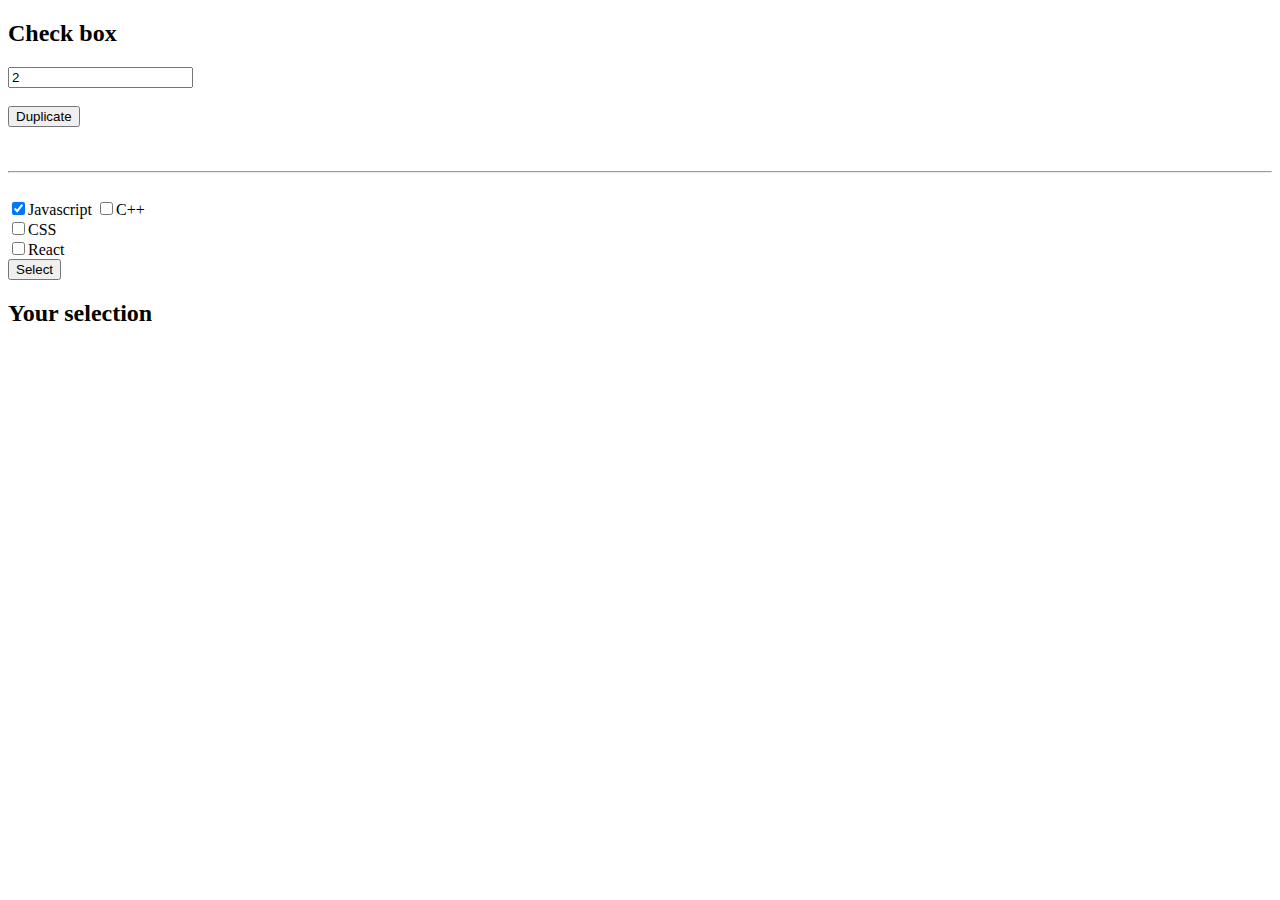
<file: forms-checkbox/index.html>
<!DOCTYPE html>
<html lang="en">
<head>
    <meta charset="UTF-8">
    <meta name="viewport" content="width=device-width, initial-scale=1.0">
    <title>Document</title>
</head>
<body>
    <h2>Check box</h2>
    <main id="main">
        <form id="form1">
            <input type="text" value="2"><br/><br/>
            <button type="button">Duplicate</button>
        </form>
        <br/>
        <br/>
        <hr/>
        <br/>
        <form id="form2">
            <input type="checkbox" value="javascript" checked/><label>Javascript</label>
            <input type="checkbox" value="C++" /><label>C++</label><br/>
            <input type="checkbox" value="CSS" /><label>CSS</label><br/>
            <input type="checkbox" value="React"/><label>React</label><br/>
            <button>Select</button>
        </form>
        <h2>Your selection</h2>
        <div id="result"></div>
    </main>
    <script src="script.js"></script>
</body>
</html>
</file>
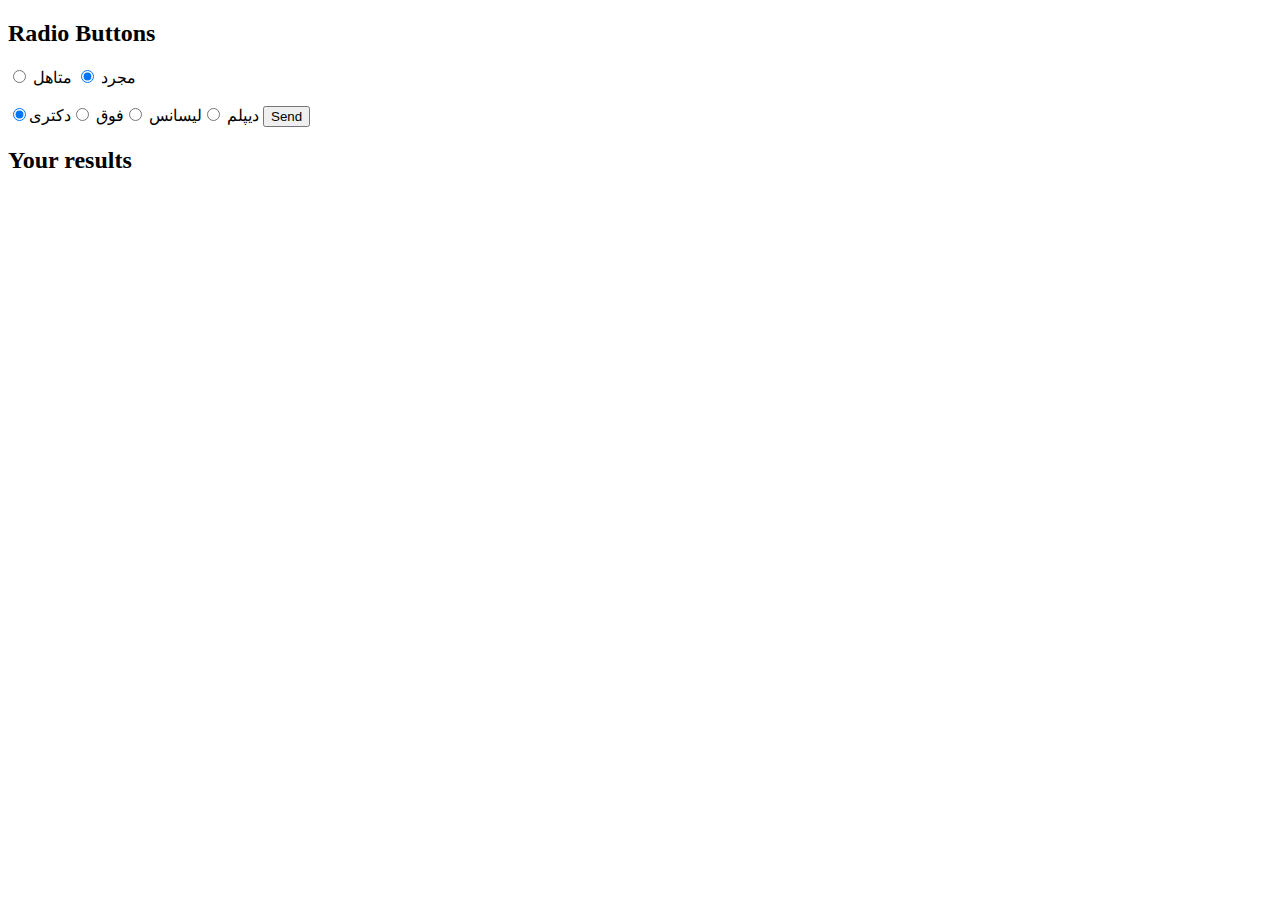
<file: forms-radioButtons/index.html>
<!DOCTYPE html>
<html lang="en">
<head>
    <meta charset="UTF-8">
    <meta name="viewport" content="width=device-width, initial-scale=1.0">
    <title>Document</title>
</head>
<body>
    <h2>Radio Buttons</h2>

    <main>
        <form>
            <input name="marriage" type="radio" value="" checked> <label>مجرد</label>
            <input name="marriage" type="radio" value="" checked> <label>متاهل</label>
        
            <br/>
            <br/>
            <input type="radio" name="edu" checked><label>دیپلم</label>
            <input type="radio" name="edu" ><label>لیسانس</label>
            <input type="radio" name="edu" ><label>فوق</label>
            <input type="radio" name="edu" ><label>دکتری</label>
            <button>Send</button>
            
        </form>
    </main>
    <h2>Your results</h2>
    <div id="result"></div>
    <script src="script.js"></script>    
</body>
</html>
</file>
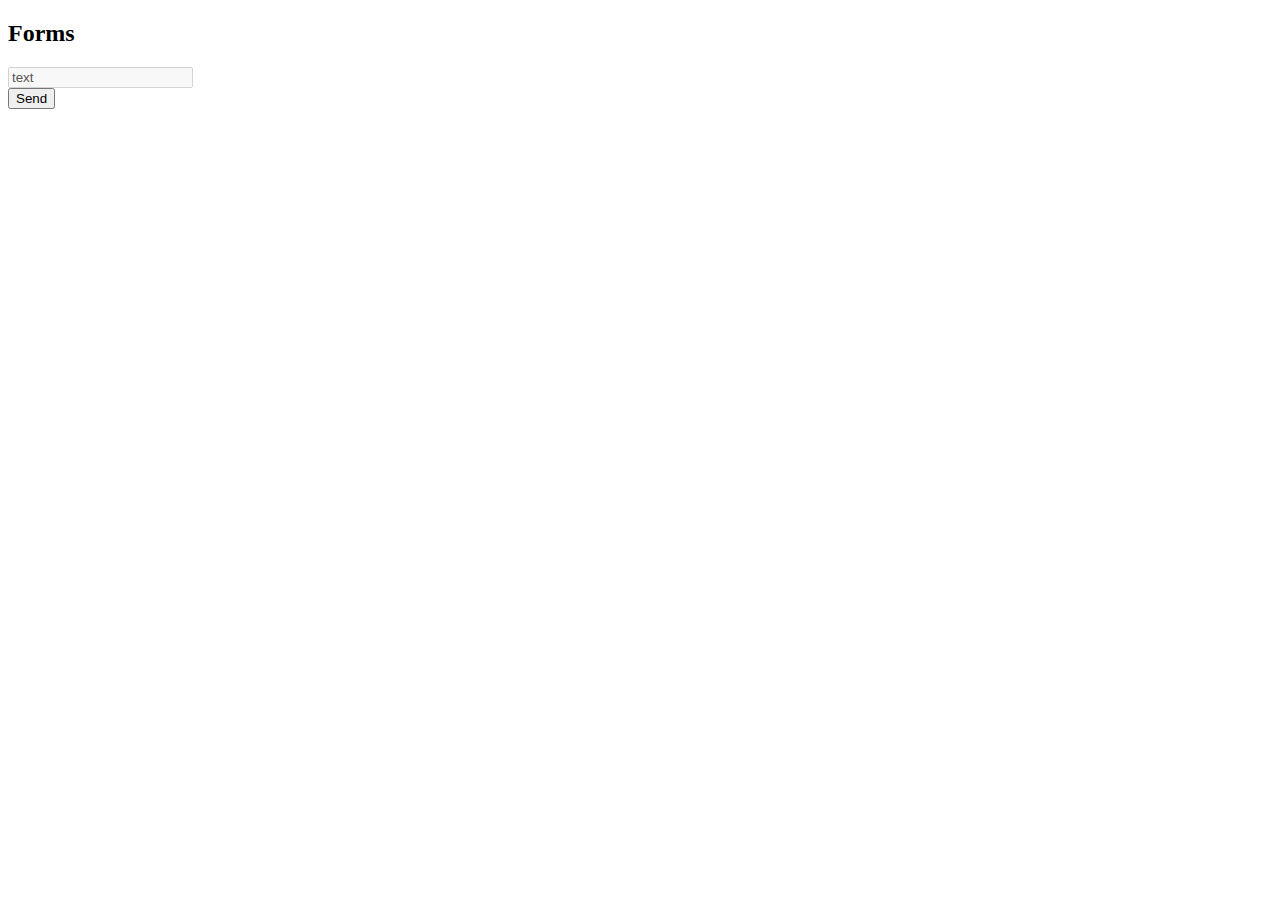
<file: forms/index.html>
<!DOCTYPE html>
<html lang="en">
<head>
    <meta charset="UTF-8">
    <meta name="viewport" content="width=device-width, initial-scale=1.0">
    <title>Document</title>
</head>
<body>
    <h2>Forms</h2>
    <div id="main">
        <form action="https://google.com" method="GET" name="myForm">
            <input type="text" name="mytext" value="text">
            <br/>
            <button type="submit" name="mybutton">Send</button>
        </form>
    </div>
    <script src="script.js"></script>
</body>
</html>
</file>
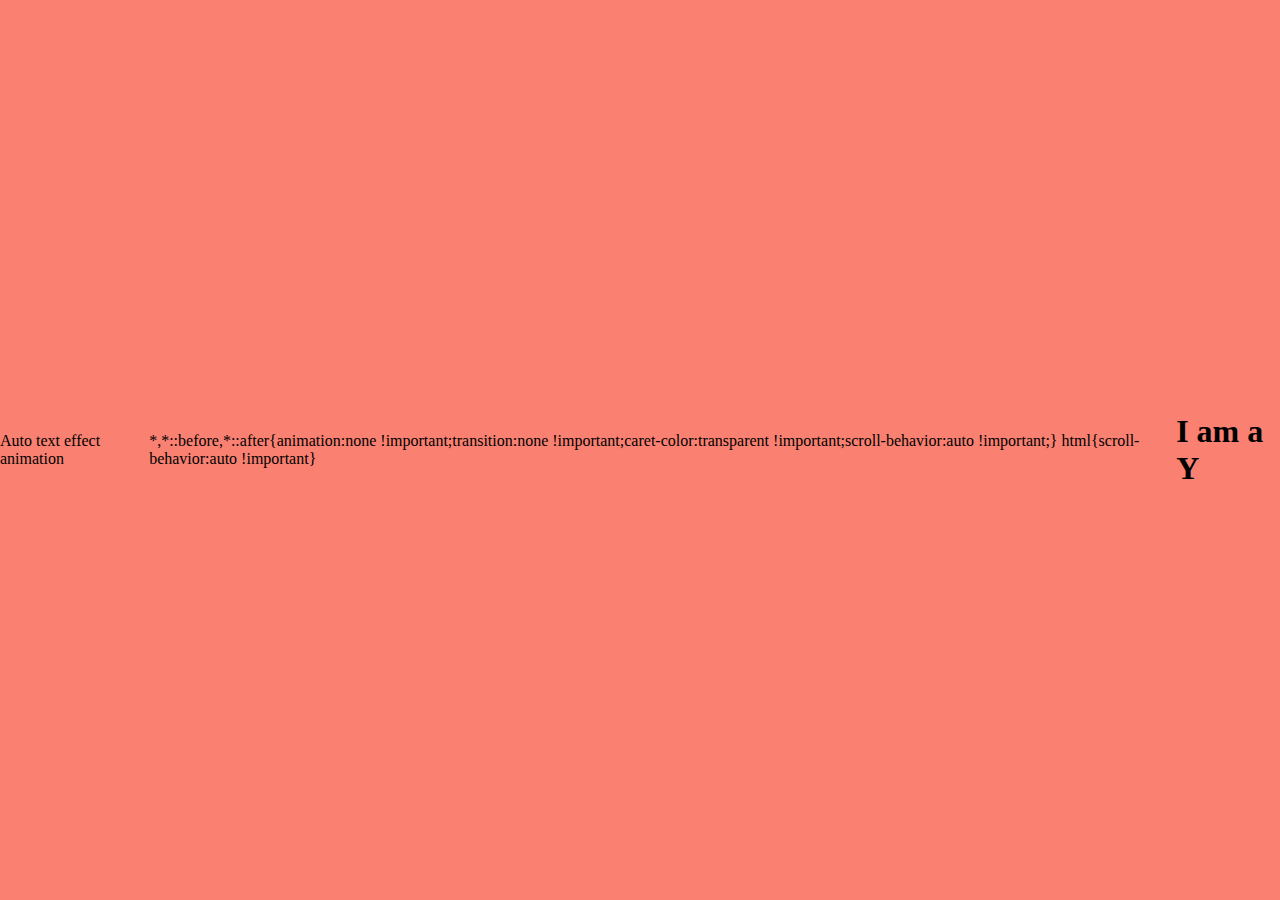
<file: Projects/auto-text-effect/index.html>
<!DOCTYPE html>
<html lang="en">
<head>
    <meta charset="UTF-8">
    <meta name="viewport" content="width=device-width, initial-scale=1.0">
    <link href="style.css" rel="stylesheet" />
    <title>Auto text effect animation</title>
</head>
<body>
    <div class="container">
        
    </div>
    <script src="script.js"></script>
</body>
</html>
</file>
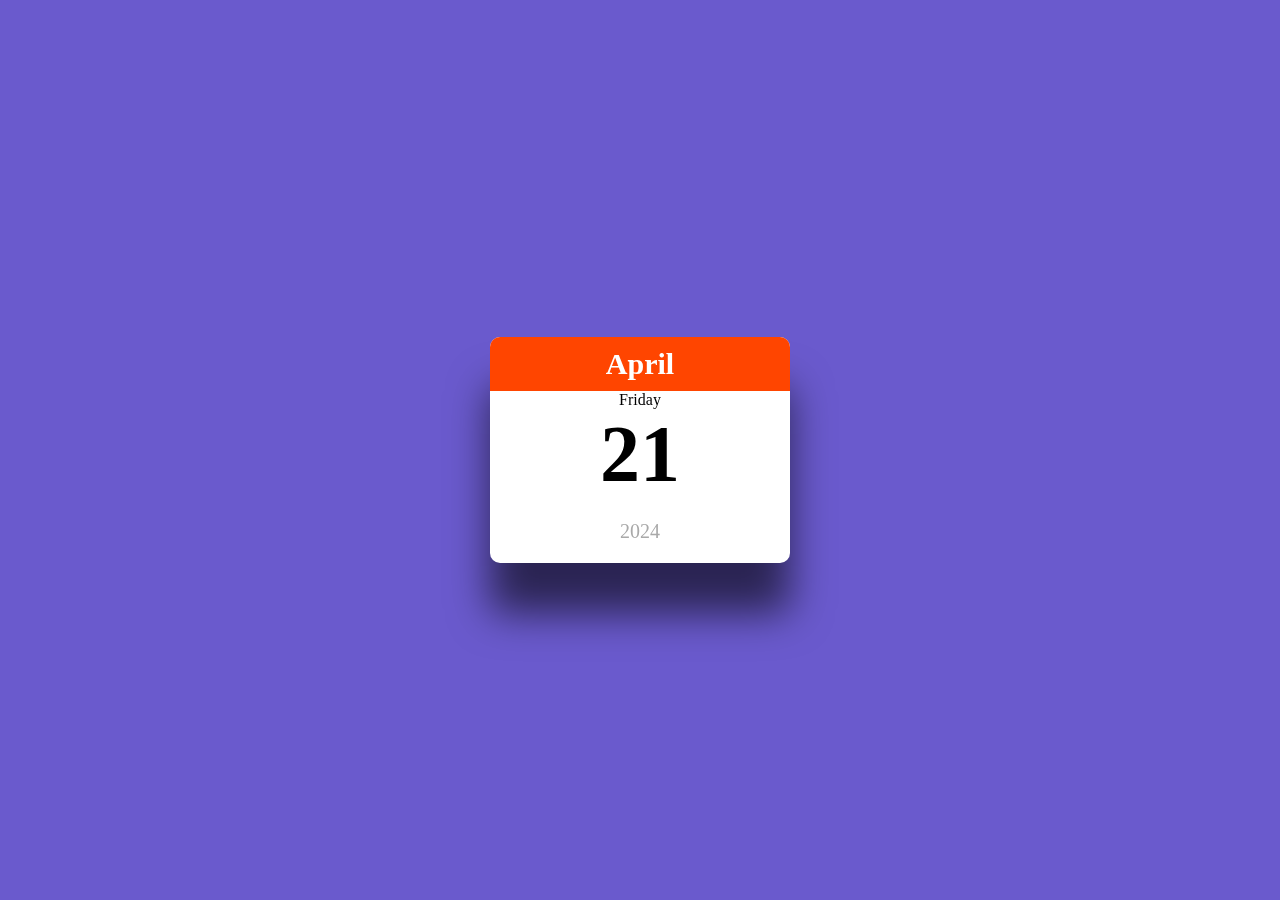
<file: Projects/Calender/index.html>
<!DOCTYPE html>
<html lang="en">
<head>
    <meta charset="UTF-8">
    <meta name="viewport" content="width=device-width, initial-scale=1.0">
    <title>Mini Calender</title>
    <link href="style.css" rel="stylesheet" />
    <link href="https://fonts.googleapis.com/icon?family=Material+Icons" rel="stylesheet">
</head>
<body>
   <div class="container">
    <p class="month" id="month">April</p>
    <p class="monthday" id="day">Friday</p>
    <p class="monthnumber" id="number">21</p>
    <p class="year" id="year">2024</p>

   </div>
    
    <script src="app.js"></script>
</body>
<!-- </html> -->
</file>
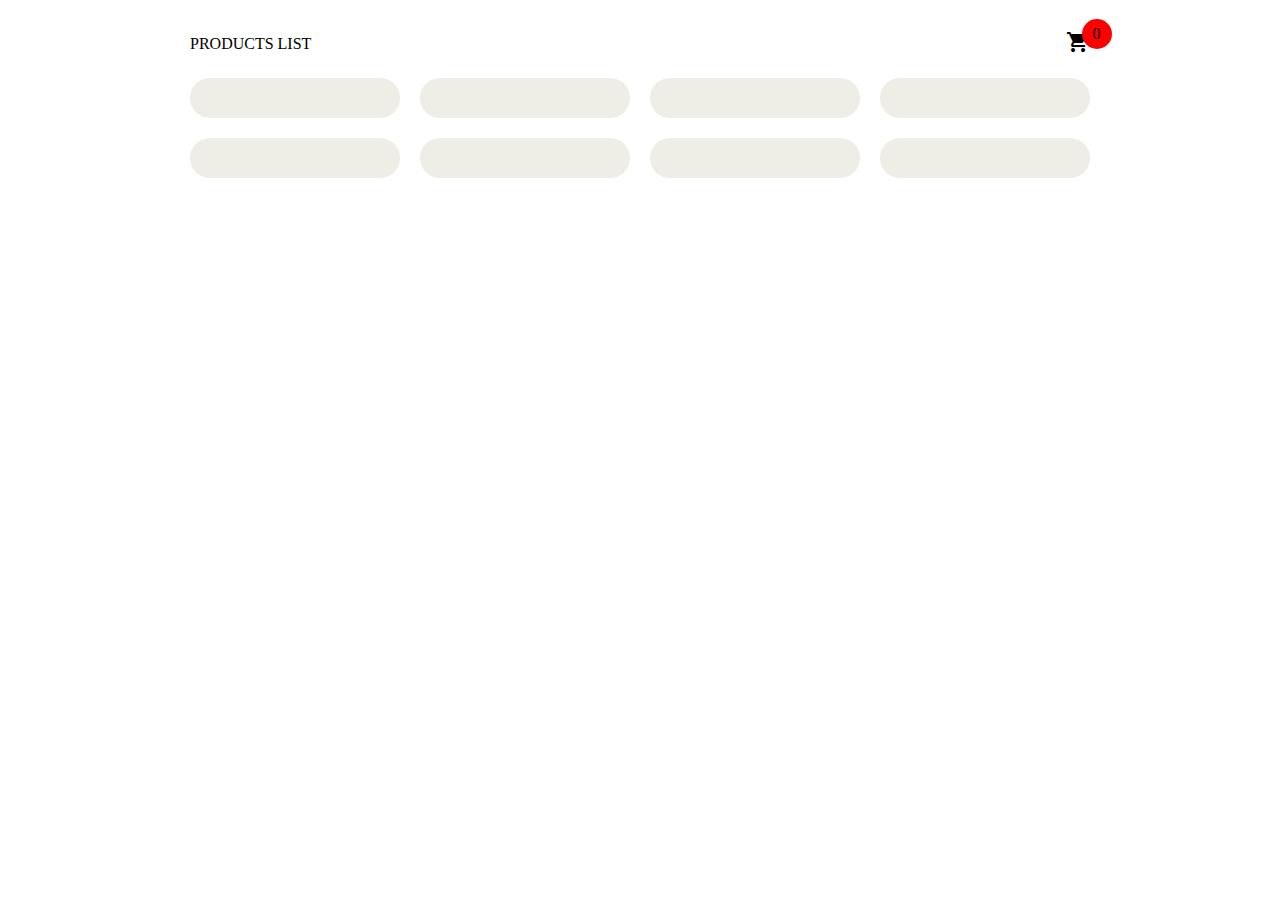
<file: Projects/cartResponsive/index.html>
<!DOCTYPE html>
<html lang="en">
<head>
    <meta charset="UTF-8">
    <meta name="viewport" content="width=device-width, initial-scale=1.0">
    <title>Document</title>
    <link href="style.css" rel="stylesheet" />
    <link href="https://fonts.googleapis.com/icon?family=Material+Icons" rel="stylesheet">
</head>
<body class="">
    <div class="container">
        <header>
            <div class="title">PRODUCTS LIST</div>
            <div class="icon-cart" ><i class="material-icons" >shopping_cart</i><span>0</span></div>
           
        </header>
        <div class="listProduct">
            <div class="item">
                <img src="image/1.png" alt="">
                <h2>NAME PRODUCT</h2>
                <div class="price">$200</div>
                <button>Add to cart</button>
            </div>
        </div>
    </div>
    <div class="cartTab">
        <h1>Shopping Cart</h1>
        <div class="listCart">
            <div class="item">
                <div class="image">
                    <img src="./image/1.png" alt="">
                </div>
                <div class="name">
                    Name
                </div>
                <div class="totalPrice">$200</div>
                <div class="quantity">
                    <span class="minus"><</span>
                    <span>1</span>
                    <span class="plus">></span>
                </div>
            </div>
        </div>
        <div class="btn">
            <button class="close">Close</button>
            <button class="checkout">Check Out</button>
        </button>
    </div>
    <script src="app.js"></script>
</body>
<!-- </html> -->
</file>
<file: Projects/auto-text-effect/style.css>
* {
  padding: 0;
  margin: 0;
  display: flex;
  justify-content: center;
  align-items: center;
  height: 100vh;
  background: salmon;
}
</file>
<file: Projects/Calender/style.css>
* {
  margin: 0;
  padding: 0;
}

body {
  display: flex;
  align-items: center;
  justify-content: center;
  height: 100vh;
  background-color: slateblue;
}

.container {
  background-color: white;
  width: 300px;
  text-align: center;
  border-radius: 10px;
  filter: drop-shadow(0 50px 20px #0009);
  overflow: hidden;
}
.month {
  margin: 0;
  background-color: orangered;
  color: white;
  padding: 10px;
  font-size: 30px;
  font-weight: bold;
}
.day {
  font-size: 20px;
  font-weight: 300;
  color: darkgray;
}
.monthnumber {
  font-size: 80px;
  margin: 0;
  font-weight: bold;
}

.year {
  margin: 20px 0;
  font-size: 20px;
  color: darkgray;
  font-weight: 500;
}
</file>
<file: Projects/cartResponsive/style.css>
* {
  padding: 0;
  margin: 0;
}
.container {
  width: 900px;
  max-width: 90vw;
  margin: auto;
  text-align: center;
  padding-top: 10px;
  transition: transform 0.5s;
}
header {
  display: flex;
  align-items: center;
  justify-content: space-between;
  padding: 20px 0;
}
header .icon-cart {
  position: relative;
}
header .icon-cart span {
  display: flex;
  width: 30px;
  height: 30px;
  background: red;
  justify-content: center;
  align-items: center;
  border-radius: 50%;
  position: absolute;
  top: -40%;
  right: -90%;
}
.listProduct .item img {
  width: 90%;
  filter: drop-shadow(0 50px 20px #0009);
}
.listProduct {
  display: grid;
  grid-template-columns: repeat(4, 1fr);
  gap: 20px;
}
.listProduct .item {
  background-color: #eeeee6;
  padding: 20px;
  border-radius: 20px;
}

.listProduct .item h2 {
  font-weight: 700;
  font-size: large;
}
.listProduct .item .price {
  letter-spacing: 7px;
  font-size: small;
}
.listProduct .item button {
  background-color: #353432;
  color: #eee;
  padding: 5px 10px;
  border-radius: 20px;
  margin-top: 10px;
  border: none;
  cursor: pointer;
}
body.showCart .cartTab {
  inset: 0 0 0 auto;
}
body.showCart .container {
  transform: translateX(-250px);
  transition: 0.5s;
}

.cartTab {
  width: 400px;
  background-color: #353432;
  color: #eee;
  position: fixed;
  top: 0;
  right: 0;
  bottom: 0;
  inset: 0 -400px 0 auto;
  display: grid;
  grid-template-rows: 70px 1fr 70px;
}
.cartTab h1 {
  padding: 20px;
  margin: 0;
  font-weight: 300;
}
.cartTab .btn {
  display: grid;
  grid-template-columns: repeat(2, 1fr);
}
.cartTab .btn button {
  background-color: #e8bc0e;
  border: none;
  font-weight: 500;
  font-family: Portrait;
  cursor: pointer;
}
.cartTab .btn .close {
  background-color: #eee;
}

.cartTab .listCart .item img {
  width: 100%;
}
.cartTab .listCart .item {
  display: grid;
  grid-template-columns: 70px 150px 50px 1fr;
  gap: 10px;
  text-align: center;
  align-items: center;
}
.listCart .quantity span {
  display: inline-block;
  width: 25px;
  height: 25px;
  background-color: #eee;
  color: #555;
  border-radius: 50%;
  cursor: pointer;
}

.listCart .quantity span:nth-child(2) {
  background-color: transparent;
  color: #eee;
}

.listCart .item:nth-child(odd) {
  background-color: #eee1;
}
.listCart {
  overflow: auto;
}
.listCart::-webkit-scrollbar {
  width: 0;
}
</file>
